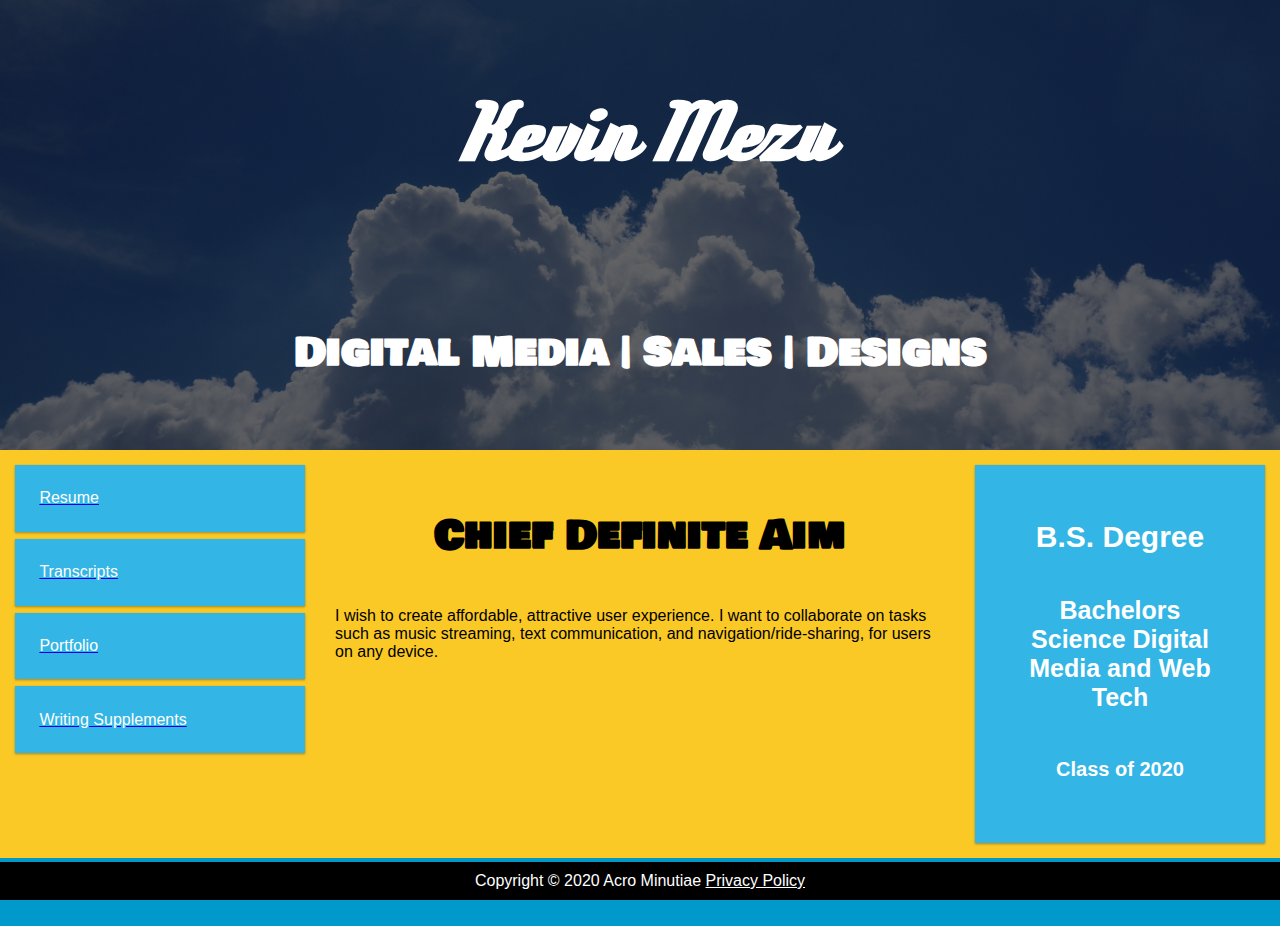
<file: index.html>
<!DOCTYPE html>
<html lang="en" dir="ltr">
  <head>
    <meta charset="utf-8">
    <meta name="description" content="Homepage">
  <meta name="keywords" content="Kevin Mezu,Kevin Ellington Mezu, Kevin Ellington Uzochukwu Mezu, Mevin Kezu, Hevy Kev, HTML, CSS, Software Developer, King Kevin, Kevin Mezu is cool,
                                  Acro, Acro Designs, Acro Minutiae, acro.world1">
  <meta name="author" content="Kevin Mezu">
  <meta name="viewport" content="width=device-width, initial-scale=1.0">
    <title>Practice</title>
    <link rel="stylesheet" href="practice.css">
  </head>
<header class="hero-image">
  <h1>Kevin Mezu</h1>
  <h3>Digital Media | Sales | Designs</h3>
</header>
<body>
<!--  <div class="header">
    <h1>Kevin Mezu</h1>
  </div> -->

  <div class="row">
    <div class="col-3 col-s-3 menu">
      <ul>
        <a href="Resume.Mezu.Kevin.pdf"><li>Resume</li></a>
        <a href="transcript.pdf"><li>Transcripts</li></a>
        <a href="gallery.html"><li>Portfolio</li></a>
        <a href="acroparkswhitepaper.pdf"><li>Writing Supplements</li></a>
      </ul>
    </div>

    <div class="col-6 col-s-9">
      <h3>Chief Definite Aim</h3>
      <p>I wish to create affordable, attractive user experience.
        I want to collaborate on tasks such as music streaming,
        text communication, and navigation/ride-sharing, for users on any device. </p>
    </div>

    <div class="col-3 col-s-12">
      <div class="aside">
        <h4>B.S. Degree</h4>
        <h5>Bachelors Science Digital Media and Web Tech</h5>
        <h6>Class of 2020</h6>
      </div>
    </div>
  </div>

  <div class="footer">
    <p>References available upon request.</p>
  </div>
</body>
<footer> Copyright &#169; 2020 Acro Minutiae <a href="privacypolicy.html">Privacy Policy</a> </footer>
</html>
</file>
<file: practice.css>
@font-face {
  font-family: 'Beyblade Metal Fight Font';
  src: url('Beyblade Metal Fight Font.ttf');
}
@font-face {
  font-family: 'BowlbyOne';
  src: url('BowlbyOneSC-Regular.ttf');
}
@font-face {
  font-family: 'Beware';
  src: url('Beware.ttf');
}
@font-face {
  font-family: 'Doppio';
  src: url('DoppioOne-Regular.ttf');
}
@font-face {
  font-family: "deftone stylus";
  src: url('deftone stylus.ttf');
}
.gallery {
  border: 1px solid #ccc;
}
.gallery:hover {
  transition: all 0.5s;
  transform: scale(1.15);
  box-shadow: 2px 2px 2px #777;
}
.gallery img {
  width: 100%;
  height: auto;
}
.responsive {
  padding: 0 6px;
  float: left;
  width: 24.9999999%;
}
@media only screen and (max-width: 700px) {
  .responsive {
    width: 49.9999999%;
    margin: 6px 0;
  }
  .topnav.responsive a {
    color: black;
    float: none;
    display: block;
    text-align: left;
  }
  .box {
    background-color: white;
  }
}
@media only screen and (max-width: 500px) {
  .responsive {
    width: 100%;
  }
  .topnav.responsive a {
    color: black;
    background-color: green;
    float: none;
    display: block;
    text-align: left;
  }
  .overlay {
    display: none;
  }
}
.project-explain {
  display: flex;
  flex-direction: row;
  height: 300px;
}
.project-explain > div {
  line-height: 90px;
  width: 25%;
  text-align: center;
  margin: 6px;
}
.box {
  position: relative;
  width: 100%;
  text-align: center;
  display: block;
}
.box img {
  width: 100%;
  height: auto;
}
.overlay {
  position: absolute;
  top: 0;
  left: 0;
  right: 0;
  background-color: #add8e6;
  overflow: hidden;
  width: 100%;
  height: 100%;
  transition: 0.5s;
}
.box:hover .overlay {
  top: 0;
  height: 0;
}
.text {
  color: white;
  font-size: 20px;
  position: absolute;
  top: 50%;
  left: 50%;
  -webkit-transform: translate(-50%, -50%);
  -ms-transform: translate(-50%, -50%);
  transform: translate(-50%, -50%);
  text-align: center;
}
img {
  height: 10px;
  width: 10px;
}
* {
  box-sizing: border-box;
}
.row::after {
  content: "";
  clear: both;
  display: table;
}
[class*="col-"] {
  float: left;
  padding: 15px;
  text-decoration: none;
}
html {
  font-family: "Lucida Sans", sans-serif;
}
.header {
  background-color: #FC4A1A;
  color: #ffffff;
  padding: 15px;
}
.menu ul {
  list-style-type: none;
  margin: 0;
  padding: 0;
}
.menu li {
  padding: 24.375px;
  text-decoration: none;
  margin-bottom: 7px;
  background-color: #33b5e5;
  color: #ffffff;
  box-shadow: 0 1px 3px rgba(0, 0, 0, 0.12), 0 1px 2px rgba(0, 0, 0, 0.24);
}
.menu li a {
  text-decoration: none;
  display: block;
}
.menu li a:active {
  text-decoration: none;
}
.menu li:hover {
  background-color: #0099cc;
}
.aside {
  background-color: #33b5e5;
  padding: 15px;
  color: #ffffff;
  text-align: center;
  font-size: 12px;
  box-shadow: 0 1px 3px rgba(0, 0, 0, 0.12), 0 1px 2px rgba(0, 0, 0, 0.24);
}
.footer {
  background-color: #0099cc;
  color: #ffffff;
  text-align: center;
  font-size: 12px;
  padding: 15px;
}
/* For mobile phones: */
[class*="col-"] {
  width: 100%;
}
@media only screen and (min-width: 600px) {
  /* For tablets: */
  .col-s-1 {
    width: 8.33%;
  }
  .col-s-2 {
    width: 16.66%;
  }
  .col-s-3 {
    width: 25%;
  }
  .col-s-4 {
    width: 33.33%;
  }
  .col-s-5 {
    width: 41.66%;
  }
  .col-s-6 {
    width: 50%;
  }
  .col-s-7 {
    width: 58.33%;
  }
  .col-s-8 {
    width: 66.66%;
  }
  .col-s-9 {
    width: 75%;
  }
  .col-s-10 {
    width: 83.33%;
  }
  .col-s-11 {
    width: 91.66%;
  }
  .col-s-12 {
    width: 100%;
  }
}
@media only screen and (min-width: 700px) {
  /* For desktop: */
  body {
    background-color: #FAC925;
  }
  .col-1 {
    width: 8.33%;
  }
  .col-2 {
    width: 16.66%;
  }
  .col-3 {
    width: 25%;
  }
  .col-4 {
    width: 33.33%;
  }
  .col-5 {
    width: 41.66%;
  }
  .col-6 {
    width: 50%;
  }
  .col-7 {
    width: 58.33%;
  }
  .col-8 {
    width: 66.66%;
  }
  .col-9 {
    width: 75%;
  }
  .col-10 {
    width: 83.33%;
  }
  .col-11 {
    width: 91.66%;
  }
  .col-12 {
    width: 100%;
  }
}
header {
  /* Enable flex mode. */
  display: flex;
  flex-direction: row;
  flex-flow: wrap;
  /* Spread out the elements inside the header. */
  justify-content: space-between;
  /* Align items vertically in the center. */
  align-items: center;
}
@media only screen and (max-width: 600px) {
  header h1 {
    font-size: 30px;
  }
  header h3 {
    font-size: 20px;
  }
  header .topnav {
    list-style-type: none;
    position: absolute;
    position: sticky;
    top: 0;
    width: 100%;
  }
  header .topnav a:not(:first-child) {
    display: none;
  }
  header .topnav a.icon {
    float: right;
    display: block;
    color: black;
  }
  header .topnav a.icon img {
    height: 15px;
    width: 15px;
  }
}
* {
  box-sizing: border-box;
}
@media only screen and (max-width: 600px) {
  body {
    background-color: #f5f5dc;
    color: black;
  }
  h1 {
    font-size: 45px;
    color: white;
  }
  h2 {
    width: 70%;
    margin-left: 15%;
    margin-right: 15%;
    font-size: 40px;
    text-align: center;
  }
  h3 {
    width: 70%;
    margin-left: 15%;
    margin-right: 15%;
    font-size: 35px;
    text-align: center;
    font-family: 'Beyblade Metal Fight Font';
  }
  h4 {
    width: 70%;
    margin-left: 15%;
    margin-right: 15%;
    font-size: 25px;
    text-align: center;
  }
  h5 {
    width: 70%;
    margin-left: 15%;
    margin-right: 15%;
    font-size: 20px;
    text-align: center;
  }
  h6 {
    width: 70%;
    margin-left: 15%;
    margin-right: 15%;
    font-size: 15px;
    text-align: center;
  }
  .container {
    width: 60%;
    margin-left: 20%;
    margin-right: 20%;
    height: 60%;
    margin-top: 20%;
    margin-bottom: 20%;
    height: auto;
    position: fixed;
    flex-flow: wrap;
  }
  .container div {
    width: 150px;
    max-height: 150px;
  }
  .topnav a:not(:first-child) {
    display: none;
  }
  .topnav a.icon {
    float: right;
    display: block;
  }
  .topnav a.icon img {
    height: 15px;
    width: 15px;
  }
  .topnav.responsive a {
    float: none;
    display: block;
    text-align: left;
  }
}
h1 {
  width: 70%;
  margin-left: 15%;
  margin-right: 15%;
  font-size: 80px;
  text-align: center;
  font-family: "deftone stylus";
}
h2 {
  width: 70%;
  margin-left: 15%;
  margin-right: 15%;
  font-size: 60px;
  text-align: center;
}
h3 {
  width: 70%;
  margin-left: 15%;
  margin-right: 15%;
  font-size: 40px;
  text-align: center;
  font-family: 'BowlbyOne';
}
h4 {
  width: 70%;
  margin-left: 15%;
  margin-right: 15%;
  font-size: 30px;
  text-align: center;
}
h5 {
  width: 70%;
  margin-left: 15%;
  margin-right: 15%;
  font-size: 25px;
  text-align: center;
}
h6 {
  width: 70%;
  margin-left: 15%;
  margin-right: 15%;
  font-size: 20px;
  text-align: center;
}
html,
body {
  height: 100%;
  margin: 0;
}
.topnav {
  font-style: oblique;
  font-family: 'Beware';
  overflow: hidden;
  position: relative;
}
.topnav a {
  color: black;
  margin: 10px;
  border-radius: 10px;
  padding: 14px 16px;
  text-decoration: none;
  font-size: 17px;
  display: block;
  float: left;
}
.topnav a:hover {
  background-image: linear-gradient(green, white);
}
.topnav a.active {
  background-color: #4CAF50;
  color: white;
}
.topnav .icon {
  display: none;
}
.topnav .icon img {
  height: 10px;
  width: 10px;
}
.active {
  background-color: #4CAF50;
  color: white;
}
.video-container {
  width: 100%;
  padding-top: 56.25%;
  height: 0px;
  position: relative;
  border-radius: 25px;
  padding: 5px;
}
video,
iframe {
  width: 100% !important;
  height: 100% !important;
}
main {
  background: white;
  height: 100vh;
  max-width: 400px;
  margin: 0 auto;
  padding: 1rem;
}
.hero-image {
  background-image: linear-gradient(rgba(0, 0, 0, 0.6), rgba(0, 0, 0, 0.6)), url("sky-clouds-4k.jpg");
  height: 50%;
  background-position: center;
  background-repeat: no-repeat;
  background-size: cover;
  position: relative;
  color: white;
}
footer {
  position: fixed;
  color: white;
  bottom: 0;
  width: 100%;
  padding: 10px;
  text-align: center;
  background-color: black;
}
footer a {
  color: white;
}
footer a:hover {
  color: blue;
}
</file>
